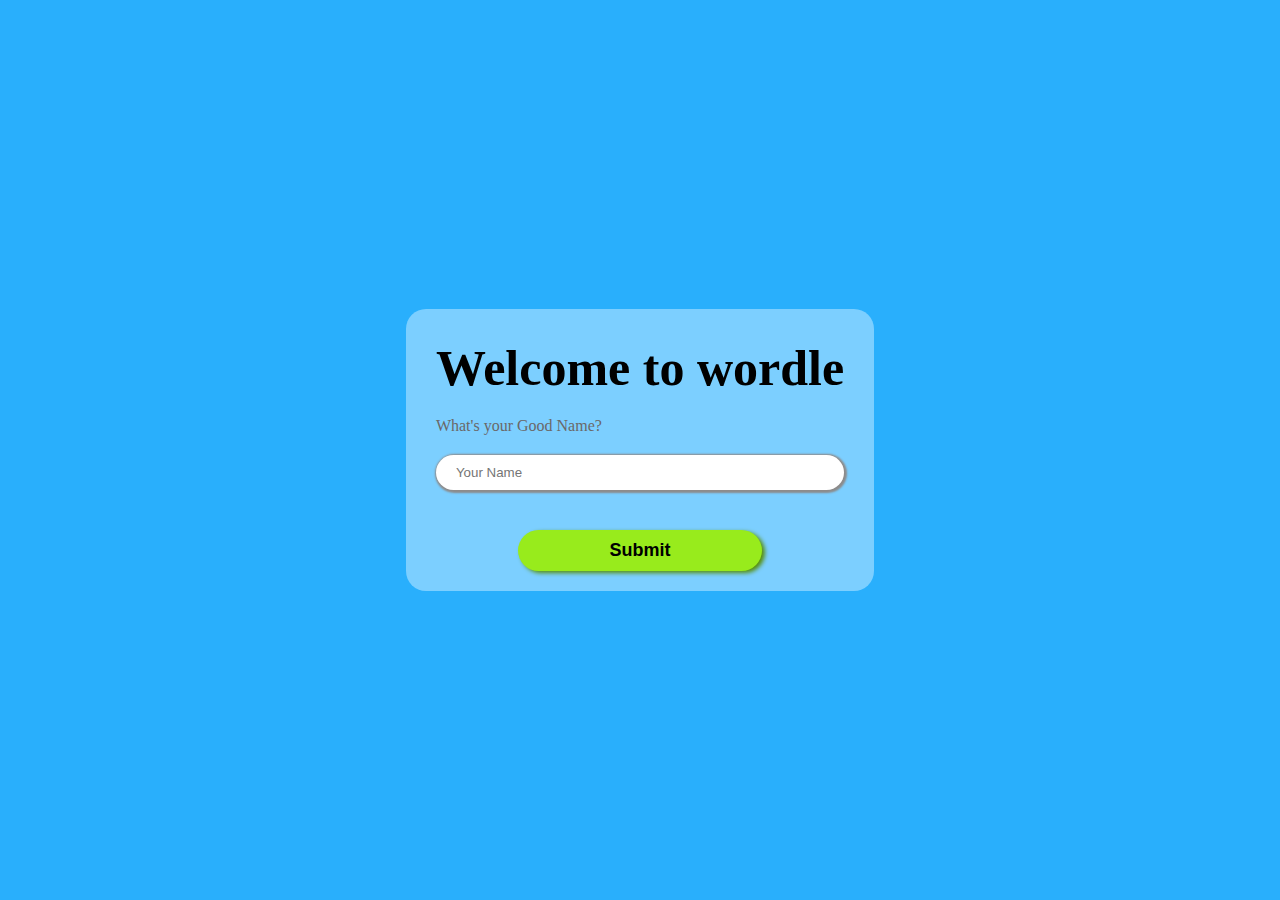
<file: index.html>
<!DOCTYPE html>
<html lang="en">
  <head>
    <meta charset="UTF-8" />
    <meta name="viewport" content="width=device-width, initial-scale=1.0" />
    <link rel="stylesheet" href="./index.css" />
    <title>WORDLE</title>
  </head>
  <body>
    <div class="home">
      <form onsubmit="handleSubmit(event),action='./game.html' " class="form">
        <h1 class="form-heading">Welcome to wordle</h1>
        <p>What's your Good Name?</p>
        <input
          class="form-input"
          type="text"
          placeholder="Your Name"
          value=""
        />
        <button class="form-btn" type="submit">Submit</button>
      </form>
    </div>
    <script>
      const handleSubmit = (event) => {
        event.preventDefault();
        const name = document.querySelector(".form-input");
        JSON.stringify(localStorage.setItem("username", name.value));
        if (name.value) {
          window.location.href = "/game.html";
        }
      };
    </script>
  </body>
</html>
</file>
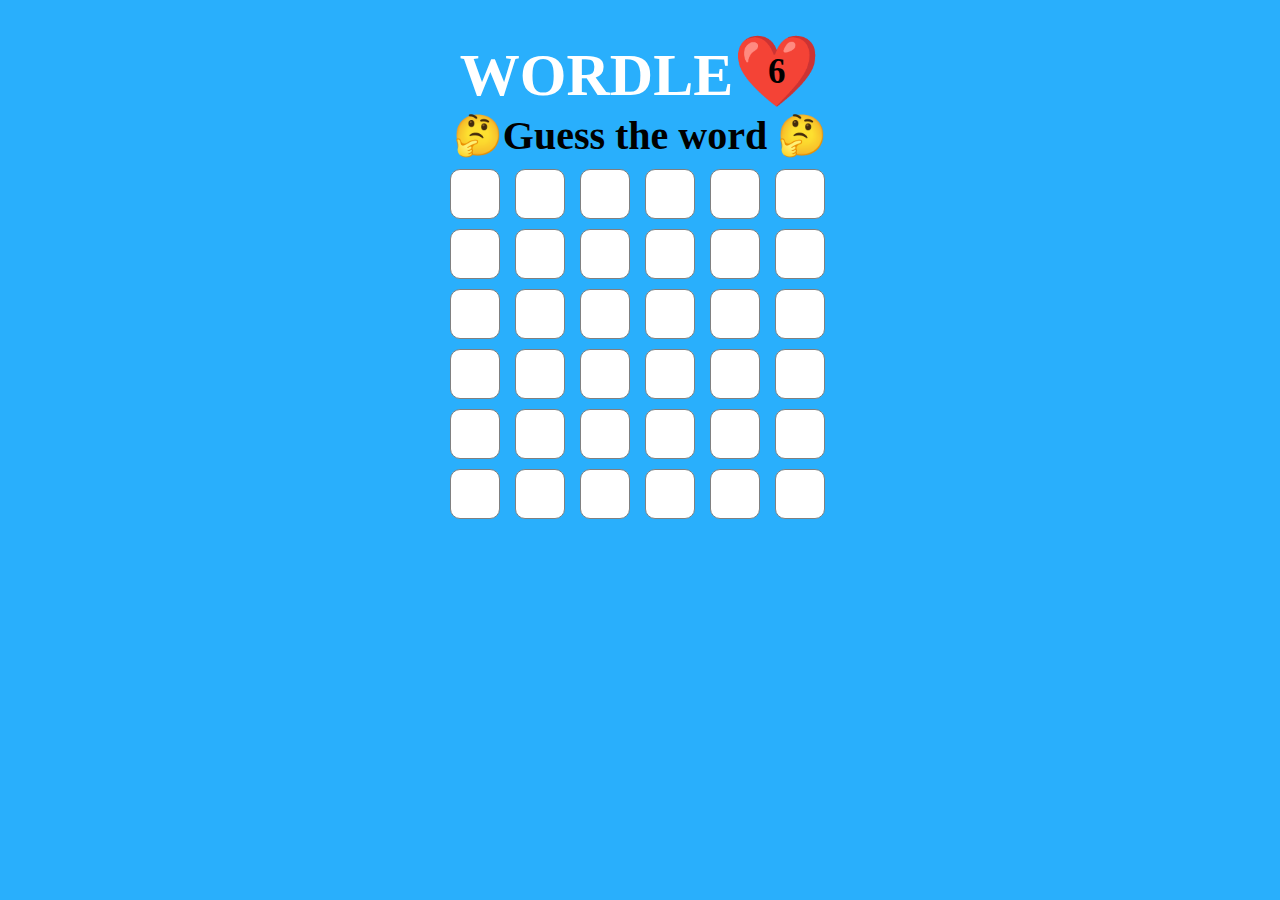
<file: game.html>
<!DOCTYPE html>
<html lang="en">
  <head>
    <meta charset="UTF-8" />
    <meta name="viewport" content="width=device-width, initial-scale=1.0" />
    <title>WORDLE</title>
    <link rel="stylesheet" href="./style.css" />
  </head>
  <body>
    <h1 class="title">
      WORDLE<span class="chance-div">❤️<span class="chance">6</span></span>
    </h1>

    <div class="resultInfo">
      <h2 class="result">The word is <span id="word">Guard</span></h2>
      <p class="win-result">You won</p>
      <h3>Thanks for playing today!</h3>
      <p>Want to start tracking your stats and streaks?</p>
      <a class="play-btn" href="./game.html">Play Again</a>
      <a class="play-btn" href="./stats.html">stats</a>
    </div>
    <h1 class="subheading" align="center">🤔Guess the word 🤔</h1>
    <div id="words-div">
      <input
        class="letter"
        type="text"
        maxlength="1"
        id="0"
        autofocus
        value=""
      />
      <input class="letter" type="text" maxlength="1" id="1" value="" />
      <input class="letter" type="text" maxlength="1" id="2" value="" />
      <input class="letter" type="text" maxlength="1" id="3" value="" />
      <input class="letter" type="text" maxlength="1" id="4" value="" />
      <input class="letter" type="text" maxlength="1" id="5" value="" />
      <input class="letter" type="text" maxlength="1" id="6" value="" />
      <input class="letter" type="text" maxlength="1" id="7" value="" />
      <input class="letter" type="text" maxlength="1" id="8" value="" />
      <input class="letter" type="text" maxlength="1" id="9" value="" />
      <input class="letter" type="text" maxlength="1" id="10" value="" />
      <input class="letter" type="text" maxlength="1" id="11" value="" />
      <input class="letter" type="text" maxlength="1" id="12" value="" />
      <input class="letter" type="text" maxlength="1" id="13" value="" />
      <input class="letter" type="text" maxlength="1" id="14" value="" />
      <input class="letter" type="text" maxlength="1" id="15" value="" />
      <input class="letter" type="text" maxlength="1" id="16" value="" />
      <input class="letter" type="text" maxlength="1" id="17" value="" />
      <input class="letter" type="text" maxlength="1" id="18" value="" />
      <input class="letter" type="text" maxlength="1" id="19" value="" />
      <input class="letter" type="text" maxlength="1" id="20" value="" />
      <input class="letter" type="text" maxlength="1" id="21" value="" />
      <input class="letter" type="text" maxlength="1" id="22" value="" />
      <input class="letter" type="text" maxlength="1" id="23" value="" />
      <input class="letter" type="text" maxlength="1" id="24" value="" />
      <input class="letter" type="text" maxlength="1" id="25" value="" />
      <input class="letter" type="text" maxlength="1" id="26" value="" />
      <input class="letter" type="text" maxlength="1" id="27" value="" />
      <input class="letter" type="text" maxlength="1" id="28" value="" />
      <input class="letter" type="text" maxlength="1" id="29" value="" />
      <input class="letter" type="text" maxlength="1" id="30" value="" />
      <input class="letter" type="text" maxlength="1" id="31" value="" />
      <input class="letter" type="text" maxlength="1" id="32" value="" />
      <input class="letter" type="text" maxlength="1" id="33" value="" />
      <input class="letter" type="text" maxlength="1" id="34" value="" />
      <input class="letter" type="text" maxlength="1" id="35" value="" />
    </div>
    <script type="module" src="app.js"></script>
  </body>
</html>
</file>
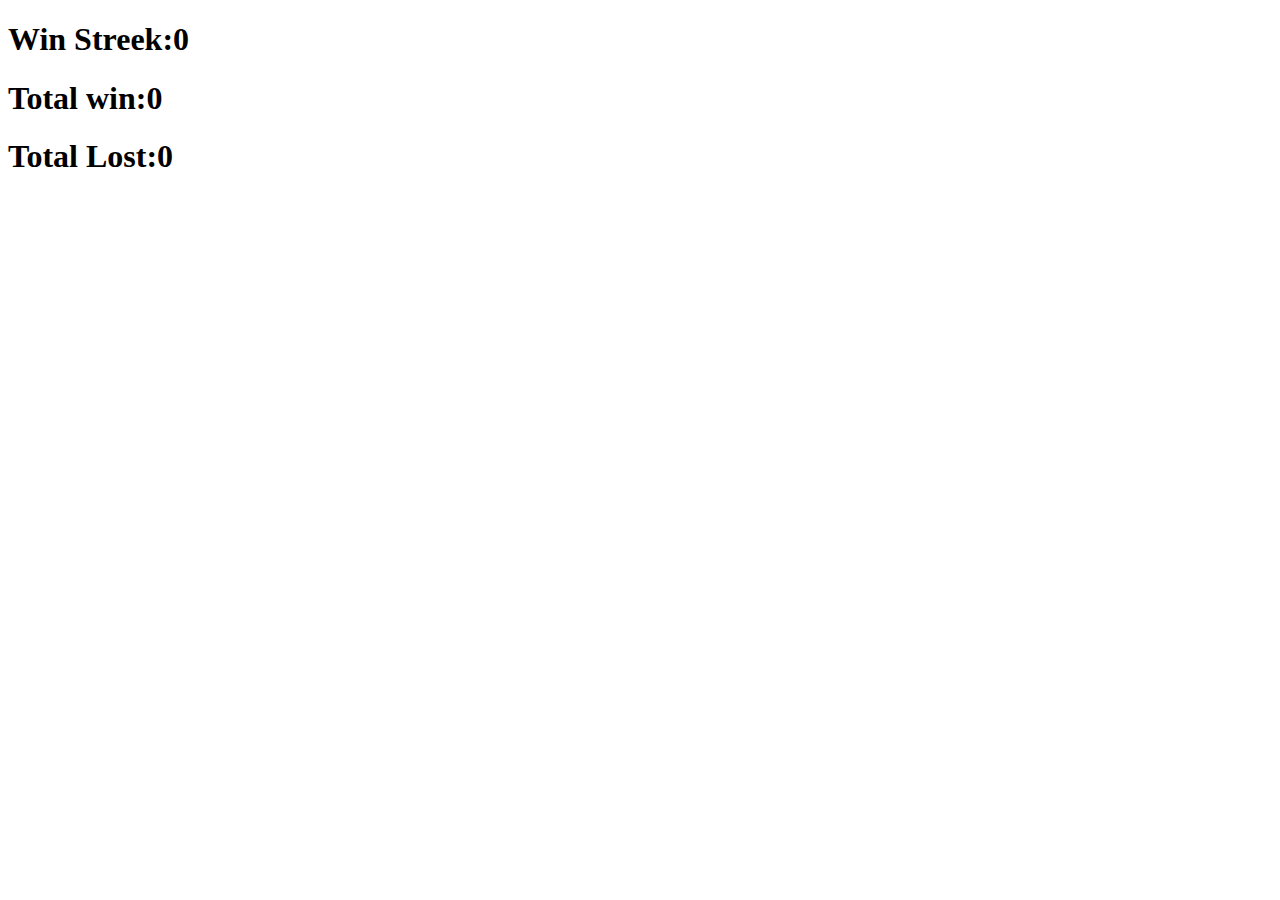
<file: stats.html>
<!DOCTYPE html>
<html lang="en">
  <head>
    <meta charset="UTF-8" />
    <meta name="viewport" content="width=device-width, initial-scale=1.0" />
    <title>Document</title>
  </head>
  <body>
    <h1>Win Streek:<span class="streek">0</span></h1>
    <h1>Total win:<span class="totalWin">0</span></h1>
    <h1>Total Lost:<span class="totalLost">0</span></h1>
  </body>
  <script>
    const stats = JSON.parse(localStorage.getItem("stats")) || null;
    const streek = document.querySelector(".streek");
    const totalWin = document.querySelector(".totalWin");
    const totalLost = document.querySelector(".totalLost");

    streek.innerHTML = stats.streek;
    totalWin.innerHTML = stats.totalWin;
    totalLost.innerHTML = stats.totalLost;
  </script>
</html>
</file>
<file: index.css>
* {
  margin: 0;
  padding: 0;
  box-sizing: border-box;
}
body {
  background-color: #29affc;
  padding: 10px;
  min-height: 100vh;
  display: flex;
  justify-content: center;
  align-items: center;
}

.form {
  padding: 30px 30px 0;
  border-radius: 20px;
  background: #7ccfff;
  display: flex;
  flex-direction: column;
  align-items: start;
  gap: 20px;
}

.form-heading {
  font-size: 50px;
}
.form > p {
  color: rgb(106, 104, 104);
}
.form-input {
  padding: 10px 20px;
  outline: none;
  width: 100%;
  border: none;
  border-radius: 999px;
  box-shadow: 1px 1px 2px 2px rgb(141, 139, 139);
}
.form-btn {
  padding: 10px 20px;
  font-weight: 800;
  background-color: rgb(152, 235, 28);
  box-shadow: 3px 2px 4px rgb(87, 142, 6);
  border: none;
  border-radius: 999px;
  width: 60%;
  margin: 20px auto;
  font-size: large;
}
.form-btn:hover {
  transform: scale(0.95);
  transition: 0.3s;
}
</file>
<file: style.css>
* {
  margin: 0;
  padding: 0;
  box-sizing: border-box;
}
body {
  background-color: #29affc;
  padding: 10px;
  min-height: 100vh;
}

.title {
  color: white;
  font-size: 60px;
  text-align: center;
  margin-top: 20px;
}

.chance-div {
  position: relative;
  font-size: 70px;
}
.chance {
  position: absolute;
  top: 50%;
  left: 50%;
  transform: translate(-50%, -50%);
  font-size: 50%;
}

.resultInfo {
  display: flex;
  flex-direction: column;
  align-items: center;
  gap: 20px;
  /* background-color: #29affc;
  color: white; */
  min-height: 100vh;
  text-align: center;
}
h1,
h2 {
  font-size: 40px;
}
h2 {
  font-size: 40px;
}
h3 {
  color: #000;
  font-size: 20px;
  margin: 30px 0 0 0;
}
span {
  color: #000;
}
.win-result {
  font-size: 60px;
  color: rgb(89, 255, 0);
  font-weight: 800;
}
.play-btn {
  padding: 10px 20px;
  font-weight: 800;
  background-color: rgb(152, 235, 28);
  box-shadow: 3px 2px 4px rgb(87, 142, 6);
  border: none;
  border-radius: 999px;
  font-size: large;
  text-decoration: none;
  color: #000;
  display: inline-block;
}
.play-btn:hover {
  transform: scale(0.95);
}
/* game */
#words-div {
  display: grid;
  grid-template-columns: auto auto auto auto auto auto;
  gap: 10px;
  background-color: #29affc;
  padding: 10px;
  width: 400px;
  margin: auto;
}

.letter {
  width: 50px;
  height: 50px;
  font-size: xx-large;
  background-color: rgb(255, 255, 255);
  padding: 10px;
  border: 1px solid gray;
  border-radius: 10px;
}
.letter:disabled {
  color: black;
}
.letter:focus {
  outline: none;
}

.yellow {
  background: yellow;
  transform: rotateY("180deg");
  transition: 1s;
}
</file>
